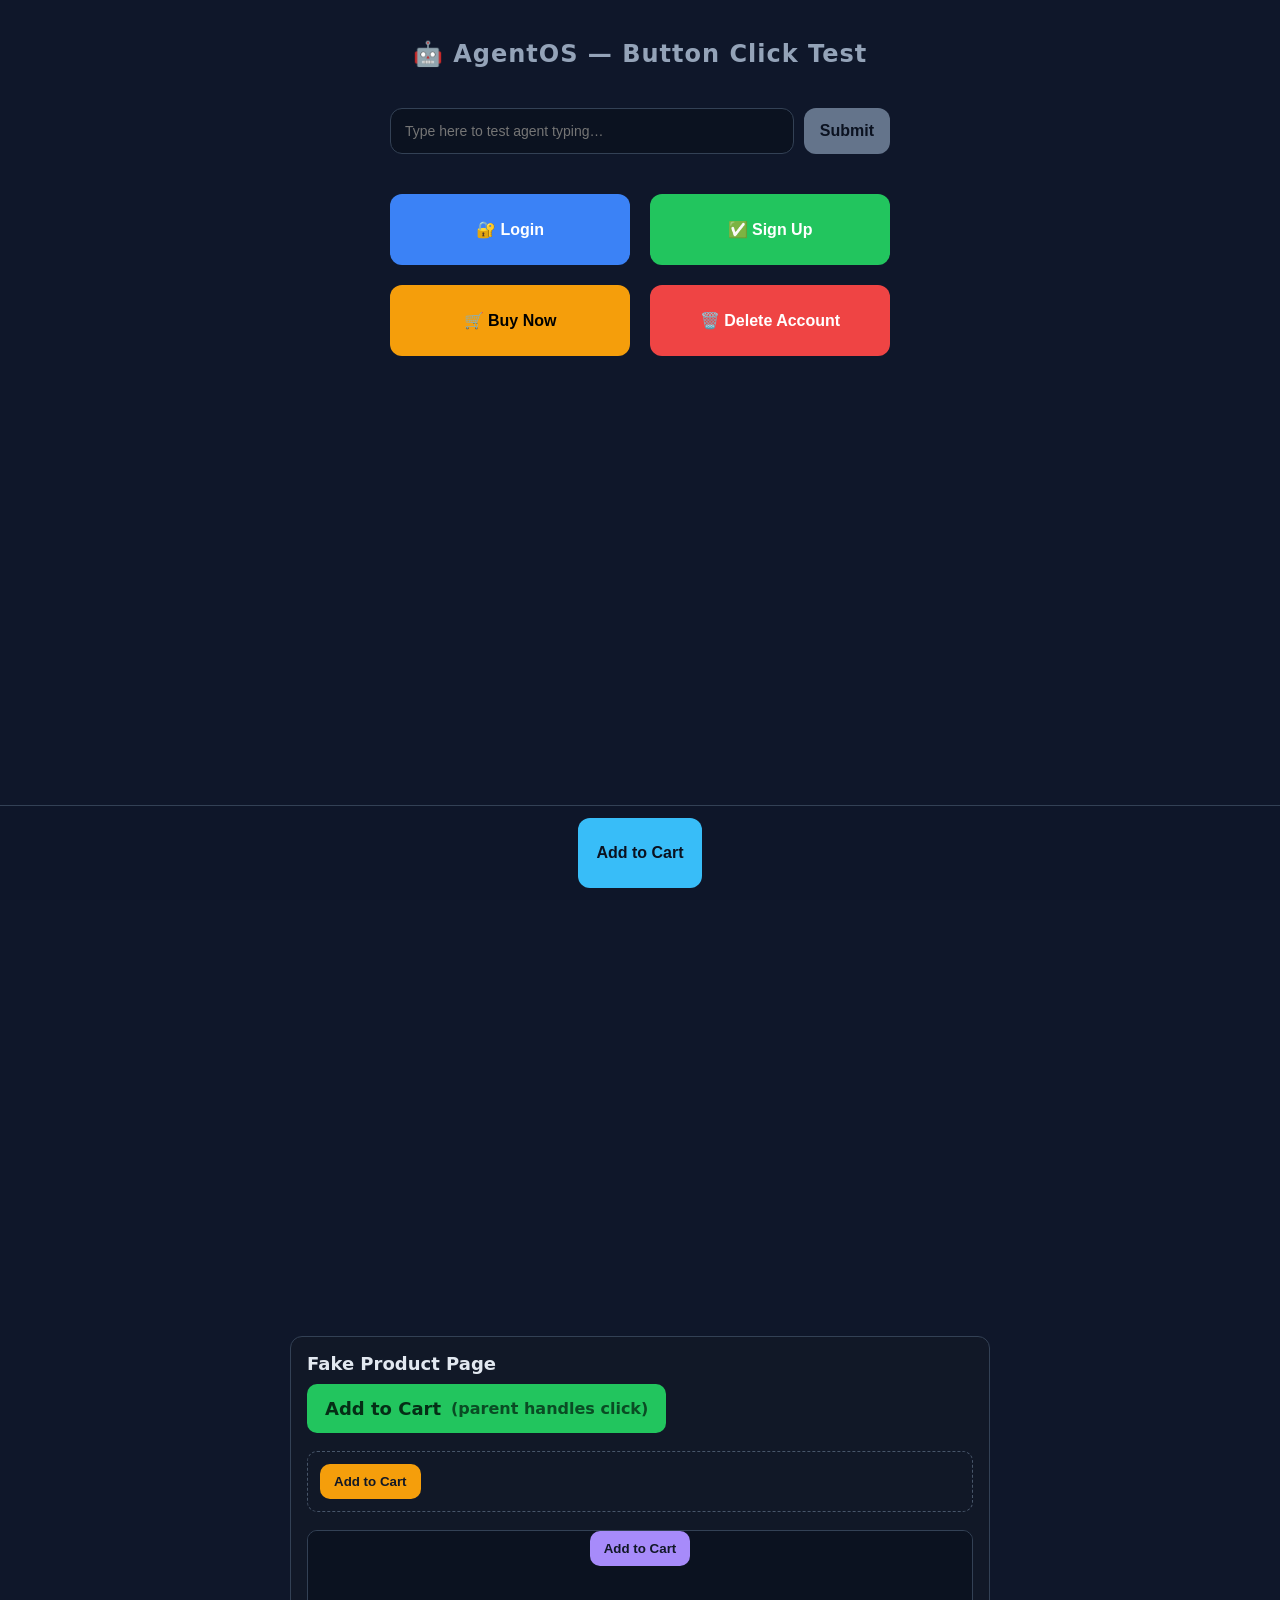
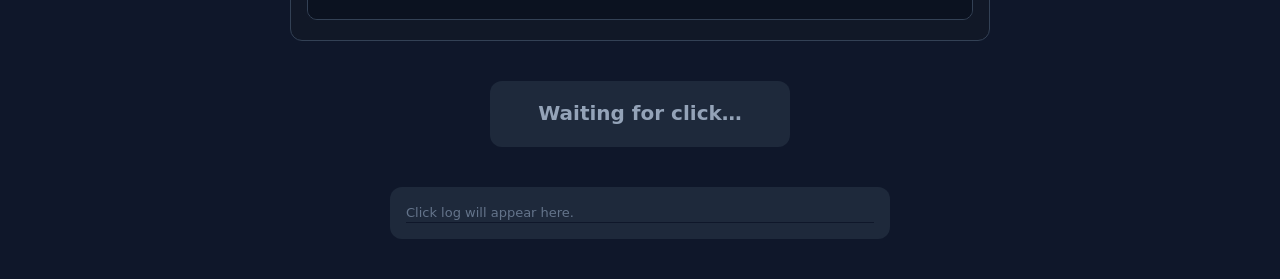
<file: test_page/index.html>
<!DOCTYPE html>
<html lang="en">
<head>
  <meta charset="UTF-8" />
  <title>AgentOS Button Test</title>
  <style>
    * { box-sizing: border-box; margin: 0; padding: 0; }

    body {
      font-family: system-ui, sans-serif;
      background: #0f172a;
      color: #e2e8f0;
      min-height: 100vh;
      display: flex;
      flex-direction: column;
      align-items: center;
      justify-content: center;
      gap: 40px;
      padding: 40px;
    }

    h1 { font-size: 24px; color: #94a3b8; letter-spacing: 1px; }

    .btn-grid {
      display: grid;
      grid-template-columns: 1fr 1fr;
      gap: 20px;
      width: 100%;
      max-width: 500px;
    }

    button {
      padding: 24px 16px;
      font-size: 16px;
      font-weight: 600;
      border: 2px solid transparent;
      border-radius: 12px;
      cursor: pointer;
      transition: all 0.2s;
    }

    #btn-login    { background: #3b82f6; color: #fff; }
    #btn-signup   { background: #22c55e; color: #fff; }
    #btn-buy      { background: #f59e0b; color: #000; }
    #btn-delete   { background: #ef4444; color: #fff; }

    button.clicked {
      transform: scale(0.95);
      border-color: #fff;
      box-shadow: 0 0 20px rgba(255,255,255,0.4);
    }

    #result {
      font-size: 20px;
      font-weight: 700;
      padding: 20px 40px;
      border-radius: 12px;
      background: #1e293b;
      min-width: 300px;
      text-align: center;
      min-height: 66px;
      transition: all 0.3s;
    }

    #result.success { background: #14532d; color: #86efac; }
    #result.danger  { background: #450a0a; color: #fca5a5; }
    #result.neutral { background: #1e293b; color: #94a3b8; }

    .log {
      width: 100%;
      max-width: 500px;
      background: #1e293b;
      border-radius: 12px;
      padding: 16px;
      font-size: 13px;
      color: #64748b;
      max-height: 160px;
      overflow-y: auto;
    }

    .log p { padding: 2px 0; border-bottom: 1px solid #0f172a; }
    .log p span { color: #38bdf8; }
  </style>
</head>
<body>

  <h1>🤖 AgentOS — Button Click Test</h1>

  <div style="width: 100%; max-width: 500px; display:flex; gap:10px;">
    <input
      id="test-input"
      type="search"
      placeholder="Type here to test agent typing…"
      style="flex:1; padding:14px 14px; border-radius:12px; border:1px solid #334155; background:#0b1220; color:#e2e8f0; outline:none; font-size:14px;"
    />
    <button
      id="test-submit"
      onclick="handleInputSubmit()"
      style="padding:14px 16px; border-radius:12px; border:0; cursor:pointer; background:#64748b; color:#0b1220; font-weight:800;"
    >
      Submit
    </button>
  </div>

  <div class="btn-grid">
    <button id="btn-login"  onclick="handleClick('Login',  'success')">🔐 Login</button>
    <button id="btn-signup" onclick="handleClick('Sign Up', 'success')">✅ Sign Up</button>
    <button id="btn-buy"    onclick="handleClick('Buy Now', 'success')">🛒 Buy Now</button>
    <button id="btn-delete" onclick="handleClick('Delete',  'danger')"> 🗑️ Delete Account</button>
  </div>

  <!-- Below-the-fold / ecommerce patterns -->
  <div style="height: 900px"></div>

  <div style="width: 100%; max-width: 700px; background:#111827; border:1px solid #334155; border-radius:12px; padding:16px;">
    <h2 style="margin-bottom:10px; color:#e2e8f0; font-size:18px;">Fake Product Page</h2>

    <!-- Click handler intentionally on the parent, not the text node -->
    <div id="atc-parent" style="display:inline-flex; align-items:center; gap:10px; padding:14px 18px; background:#22c55e; color:#052e16; border-radius:10px; cursor:pointer; font-weight:800;">
      <span style="font-size:18px;">Add to Cart</span>
      <span style="opacity:.8;">(parent handles click)</span>
    </div>

    <div style="height: 18px"></div>

    <div id="shadow-host" style="padding:12px; border:1px dashed #475569; border-radius:10px;">
      Shadow DOM container (button inside shadow root)
    </div>

    <div style="height: 18px"></div>

    <iframe id="atc-iframe" style="width:100%; height:90px; border:1px solid #334155; border-radius:10px;"></iframe>
  </div>

  <!-- Sticky bottom bar CTA -->
  <div id="sticky-bar" style="position:fixed; left:0; right:0; bottom:0; padding:12px; background:rgba(15,23,42,.92); border-top:1px solid #334155; display:flex; justify-content:center; gap:12px;">
    <button id="sticky-atc" onclick="handleClick('Add to Cart (Sticky)', 'success')" style="background:#38bdf8; color:#0b1220;">Add to Cart</button>
  </div>

  <div id="result" class="neutral">Waiting for click…</div>

  <div class="log" id="log">
    <p>Click log will appear here.</p>
  </div>

  <script>
    let clickCount = 0;

    function handleClick(label, type) {
      clickCount++;
      const result = document.getElementById("result");
      const log    = document.getElementById("log");

      result.textContent = `✓ "${label}" button was clicked!`;
      result.className   = type;

      // Highlight clicked button briefly
      const btns = document.querySelectorAll("button");
      btns.forEach(b => b.classList.remove("clicked"));
      event.target.classList.add("clicked");
      setTimeout(() => event.target.classList.remove("clicked"), 600);

      // Add to log
      const entry = document.createElement("p");
      entry.innerHTML = `<span>#${clickCount}</span> [${new Date().toLocaleTimeString()}] → <b>${label}</b>`;
      log.prepend(entry);
    }

    function handleInputSubmit() {
      const v = document.getElementById("test-input").value;
      handleClick(`Input submit: ${v || "(empty)"}`, "success");
    }

    document.getElementById("test-input").addEventListener("keydown", (e) => {
      if (e.key === "Enter") handleInputSubmit();
    });

    // Parent-handler "Add to Cart" (text is a child)
    document.getElementById("atc-parent").addEventListener("click", () => handleClick("Add to Cart (Parent)", "success"));

    // Shadow DOM "Add to Cart"
    const host = document.getElementById("shadow-host");
    const sr = host.attachShadow({ mode: "open" });
    sr.innerHTML = `
      <style>
        button{ padding:10px 14px; border-radius:10px; border:0; cursor:pointer; font-weight:800; background:#f59e0b; color:#111827; }
      </style>
      <button id="shadow-atc">Add to Cart</button>
    `;
    sr.getElementById("shadow-atc").addEventListener("click", () => handleClick("Add to Cart (Shadow)", "success"));

    // Same-origin iframe "Add to Cart"
    const iframe = document.getElementById("atc-iframe");
    iframe.srcdoc = `
      <!doctype html>
      <html><body style="margin:0; font-family:system-ui; background:#0b1220; color:#e2e8f0; display:flex; align-items:center; justify-content:center; height:100%;">
        <button id="iframe-atc" style="padding:10px 14px; border-radius:10px; border:0; cursor:pointer; font-weight:800; background:#a78bfa; color:#111827;">Add to Cart</button>
        <script>
          document.getElementById('iframe-atc').addEventListener('click', () => parent.postMessage({ type:'IFRAME_ATC' }, '*'));
        <\/script>
      </body></html>
    `;
    window.addEventListener("message", (e) => {
      if (e.data?.type === "IFRAME_ATC") handleClick("Add to Cart (iFrame)", "success");
    });
  </script>
</body>
</html>
</file>
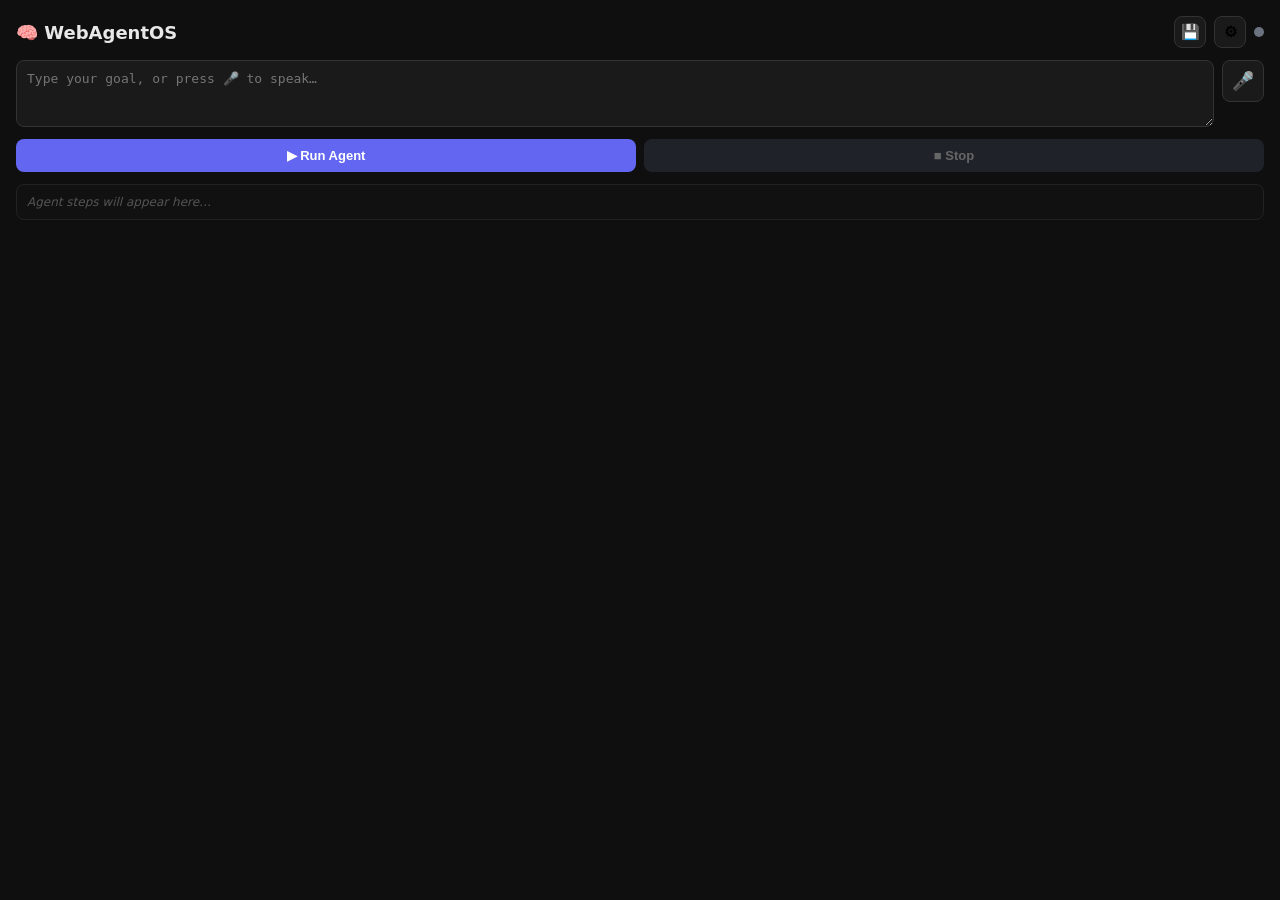
<file: extension/popup.html>
<!DOCTYPE html>
<html lang="en">
<head>
  <meta charset="UTF-8" />
  <title>WebAgentOS</title>
  <link rel="stylesheet" href="style.css" />
</head>
<body>
  <div class="container">
    <header>
      <h1>🧠 WebAgentOS</h1>
      <div style="display:flex;align-items:center;gap:8px;">
        <button id="memoryBtn" title="View saved preferences" style="flex:none;width:32px;height:32px;padding:0;font-size:15px;background:#1a1a1a;border:1px solid #333;border-radius:8px;">💾</button>
        <button id="settingsBtn" title="Settings" style="flex:none;width:32px;height:32px;padding:0;font-size:15px;background:#1a1a1a;border:1px solid #333;border-radius:8px;">⚙</button>
        <span id="status-dot" class="dot offline" title="Brain status"></span>
      </div>
    </header>

    <!-- Phase 5: User Memory Panel -->
    <div id="memoryPanel" class="memory-panel hidden">
      <div class="memory-header">
        <span>Saved Preferences</span>
        <button id="clearMemoryBtn" title="Clear all memory">🗑</button>
      </div>
      <ul id="memoryList"><li class="mem-hint">No preferences saved yet.</li></ul>
    </div>

    <!-- Settings Panel -->
    <div id="settingsPanel" class="settings-panel hidden">
      <div class="settings-header">
        <span>Settings</span>
      </div>
      <label class="settings-label" for="brainUrlInput">Brain Base URL</label>
      <input id="brainUrlInput" class="settings-input" type="text" placeholder="https://...hf.space" />
      <div class="settings-actions">
        <button id="saveSettingsBtn">Save</button>
        <button id="resetSettingsBtn" class="secondary">Reset</button>
      </div>
      <p class="settings-hint">Reload extension after changing URL.</p>
    </div>

    <div class="input-row">
      <textarea id="goalInput" placeholder="Type your goal, or press 🎤 to speak…" rows="3"></textarea>
      <button id="voiceBtn" title="Speak your goal">🎤</button>
    </div>

    <div class="btn-row">
      <button id="runBtn">▶ Run Agent</button>
      <button id="stopBtn" disabled>■ Stop</button>
    </div>

    <!-- Human-in-the-loop approval dialog -->
    <div id="approvalBox" class="approval-box hidden">
      <p id="approvalMsg"></p>
      <div class="approval-btns">
        <button id="approveBtn">✅ Allow</button>
        <button id="denyBtn">❌ Block</button>
      </div>
    </div>

    <div id="log" class="log">
      <p class="hint">Agent steps will appear here…</p>
    </div>
  </div>
  <script src="config.js"></script>
  <script src="popup.js"></script>
</body>
</html>
</file>
<file: extension/style.css>
* { box-sizing: border-box; margin: 0; padding: 0; }

body {
  font-family: system-ui, sans-serif;
  background: #0f0f0f;
  color: #e8e8e8;
  width: 100%;
  min-height: 100vh;
}

.container { padding: 16px; display: flex; flex-direction: column; gap: 12px; }

header {
  display: flex;
  align-items: center;
  justify-content: space-between;
}

h1 { font-size: 18px; font-weight: 700; }

.dot { width: 10px; height: 10px; border-radius: 50%; }
.dot.online   { background: #22c55e; box-shadow: 0 0 6px #22c55e; }
.dot.offline  { background: #6b7280; }
.dot.checking { background: #f59e0b; }

/* ── Input row with voice button ── */
.input-row { display: flex; gap: 8px; align-items: flex-start; }

.input-row textarea {
  flex: 1;
  background: #1a1a1a;
  border: 1px solid #333;
  border-radius: 8px;
  color: #e8e8e8;
  padding: 10px;
  font-size: 13px;
  resize: vertical;
  outline: none;
}
.input-row textarea:focus { border-color: #6366f1; }

#voiceBtn {
  flex: none;
  width: 42px;
  height: 42px;
  padding: 0;
  font-size: 18px;
  background: #1a1a1a;
  border: 1px solid #333;
  border-radius: 8px;
  cursor: pointer;
  transition: all 0.15s;
}
#voiceBtn.listening {
  background: #7f1d1d;
  border-color: #ef4444;
  box-shadow: 0 0 8px #ef4444;
  animation: pulse 1s infinite;
}
@keyframes pulse { 0%,100% { opacity:1; } 50% { opacity:0.6; } }

.btn-row { display: flex; gap: 8px; }

button {
  flex: 1;
  padding: 9px;
  border: none;
  border-radius: 8px;
  font-size: 13px;
  font-weight: 600;
  cursor: pointer;
  transition: opacity 0.15s;
}
button:disabled { opacity: 0.4; cursor: not-allowed; }

#runBtn  { background: #6366f1; color: #fff; }
#runBtn:hover:not(:disabled)  { background: #4f46e5; }
#stopBtn { background: #374151; color: #e8e8e8; }
#stopBtn:hover:not(:disabled) { background: #1f2937; }

/* ── Human-in-the-loop approval box ── */
.approval-box {
  background: #1c1107;
  border: 1px solid #f59e0b;
  border-radius: 8px;
  padding: 12px;
  display: flex;
  flex-direction: column;
  gap: 10px;
}
.approval-box.hidden { display: none; }
.approval-box p { font-size: 13px; color: #fde68a; line-height: 1.4; }
.approval-btns { display: flex; gap: 8px; }
#approveBtn { background: #14532d; color: #86efac; flex: 1; }
#denyBtn    { background: #450a0a; color: #fca5a5; flex: 1; }

/* ── Memory Panel ── */
.memory-panel {
  background: #0d1117;
  border: 1px solid #6366f1;
  border-radius: 8px;
  padding: 10px;
  display: flex;
  flex-direction: column;
  gap: 8px;
}
.memory-panel.hidden { display: none; }
.memory-header {
  display: flex;
  justify-content: space-between;
  align-items: center;
  font-size: 12px;
  font-weight: 600;
  color: #a5b4fc;
}
.memory-header button {
  flex: none;
  width: 24px;
  height: 24px;
  padding: 0;
  font-size: 13px;
  background: transparent;
  border: none;
  cursor: pointer;
}
#memoryList {
  list-style: none;
  display: flex;
  flex-direction: column;
  gap: 4px;
  max-height: 100px;
  overflow-y: auto;
}
#memoryList li {
  font-size: 11px;
  color: #c4b5fd;
  background: #1e1b4b;
  padding: 4px 8px;
  border-radius: 4px;
}
.mem-hint { color: #4b5563 !important; background: transparent !important; font-style: italic; }

/* â”€â”€ Settings Panel â”€â”€ */
.settings-panel {
  background: #0d1117;
  border: 1px solid #334155;
  border-radius: 8px;
  padding: 10px;
  display: flex;
  flex-direction: column;
  gap: 8px;
}
.settings-panel.hidden { display: none; }
.settings-header {
  display: flex;
  justify-content: space-between;
  align-items: center;
  font-size: 12px;
  font-weight: 600;
  color: #cbd5e1;
}
.settings-label { font-size: 11px; color: #94a3b8; }
.settings-input {
  width: 100%;
  padding: 8px 10px;
  border-radius: 8px;
  border: 1px solid #334155;
  background: #0b1220;
  color: #e2e8f0;
  outline: none;
  font-size: 12px;
}
.settings-actions { display: flex; gap: 8px; }
.settings-actions button { flex: 1; }
.settings-actions .secondary { background: #111827; color: #e2e8f0; border: 1px solid #334155; }
.settings-hint { margin: 0; font-size: 11px; color: #64748b; }

/* ── Log ── */
.log {
  background: #111;
  border: 1px solid #222;
  border-radius: 8px;
  padding: 10px;
  font-size: 12px;
  max-height: calc(100vh - 280px);
  overflow-y: auto;
  display: flex;
  flex-direction: column;
  gap: 6px;
}
.hint { color: #555; font-style: italic; }

.log-entry {
  padding: 6px 8px;
  border-radius: 6px;
  line-height: 1.4;
}
.log-entry.info    { background: #1e293b; color: #93c5fd; }
.log-entry.action  { background: #14532d; color: #86efac; }
.log-entry.done    { background: #1e1b4b; color: #c4b5fd; font-weight: 600; }
.log-entry.error   { background: #450a0a; color: #fca5a5; }
.log-entry.warning { background: #1c1107; color: #fde68a; }
.log-entry.voice   { background: #0f172a; color: #67e8f9; font-style: italic; }
</file>
